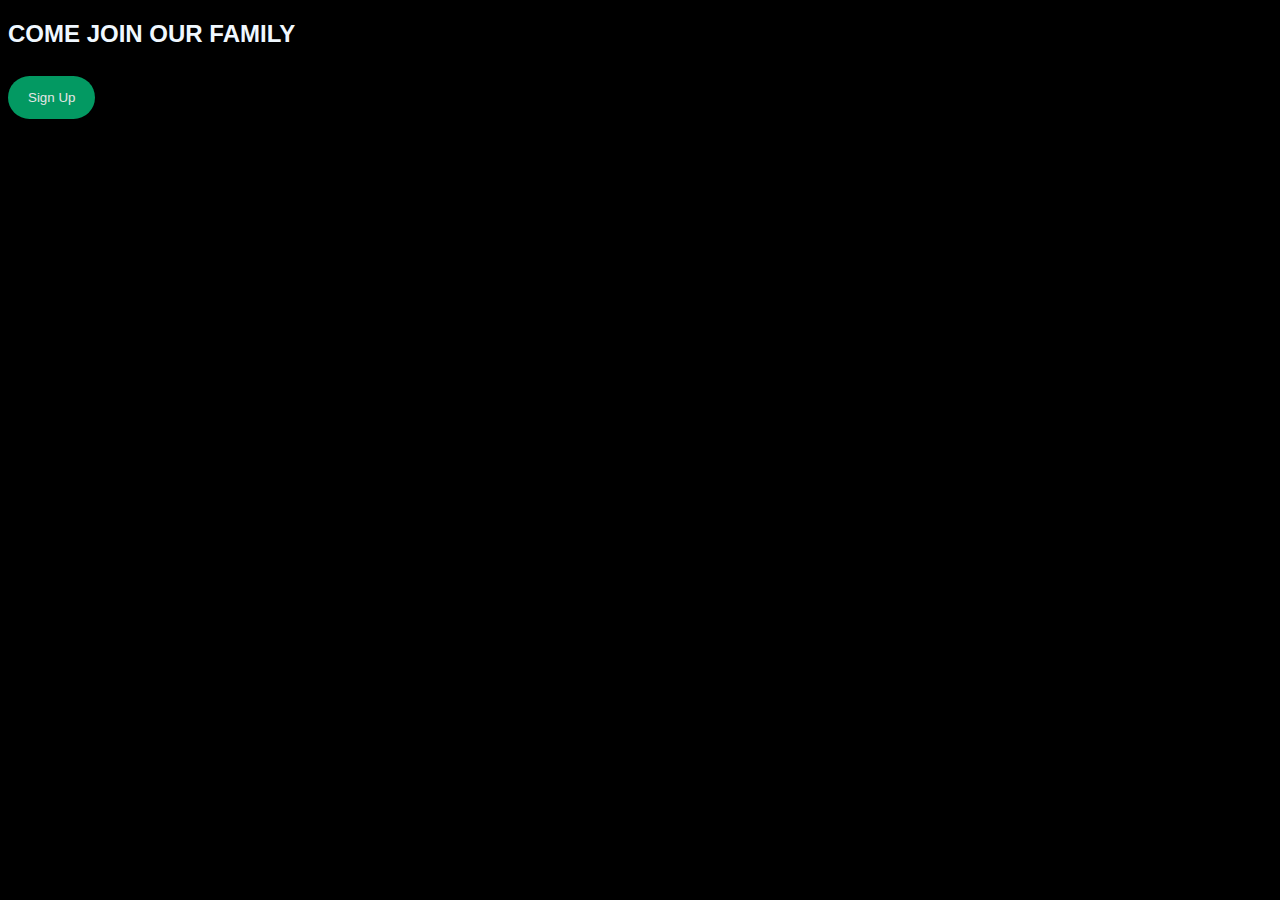
<file: signup.html>
<!DOCTYPE html>
<html>
<style>
body {font-family: Arial, Helvetica, sans-serif;}
* {box-sizing: border-box;}

/* Full-width input fields */
input[type=text], input[type=password] {
  width: 100%;
  padding: 15px;
  margin: 5px 0 22px 0;
  display: inline-block;
  border: none;
  background: #f1f1f1;
}

/* Add a background color when the inputs get focus */
input[type=text]:focus, input[type=password]:focus {
  background-color: #ddd;
  outline: none;
}

/* Set a style for all buttons */
button {
  background-color: #04AA6D;
  color: white;
  padding: 14px 20px;
  margin: 8px 0;
  border: none;
  cursor: pointer;
  width: 100%;
  opacity: 0.9;
}

button:hover {
  opacity:1;
}

/* Extra styles for the cancel button */
.cancelbtn {
  padding: 14px 20px;
  background-color: #f44336;
}

/* Float cancel and signup buttons and add an equal width */
.cancelbtn, .signupbtn {
  float: left;
  width: 50%;
}

/* Add padding to container elements */
.container {
  padding: 16px;
}

/* The Modal (background) */
.modal {
  display: none; /* Hidden by default */
  position: fixed; /* Stay in place */
  z-index: 1; /* Sit on top */
  left: 0;
  top: 0;
  width: 100%; /* Full width */
  height: 100%; /* Full height */
  overflow: auto; /* Enable scroll if needed */
  background-color: #474e5d;
  padding-top: 50px;
}

/* Modal Content/Box */
.modal-content {
  background-color: #fefefe;
  margin: 5% auto 15% auto; /* 5% from the top, 15% from the bottom and centered */
  border: 1px solid #888;
  width: 80%; /* Could be more or less, depending on screen size */
}

/* Style the horizontal ruler */
hr {
  border: 1px solid #f1f1f1;
  margin-bottom: 25px;
}
 
/* The Close Button (x) */
.close {
  position: absolute;
  right: 35px;
  top: 15px;
  font-size: 40px;
  font-weight: bold;
  color: #f1f1f1;
}

.close:hover,
.close:focus {
  color: #f44336;
  cursor: pointer;
}

/* Clear floats */
.clearfix::after {
  content: "";
  clear: both;
  display: table;
}

/* Change styles for cancel button and signup button on extra small screens */
@media screen and (max-width: 300px) {
  .cancelbtn, .signupbtn {
     width: 100%;
  }
}
</style>
<body style="background-color: black;">

 <h2 style="color: aliceblue;">COME JOIN OUR FAMILY</h2>

<button onclick="document.getElementById('id01').style.display='block'" style="width:auto;border-radius: 3rem; ">Sign Up</button> 

 <div style="background: url('https://www.foodiesfeed.com/wp-content/uploads/2023/05/slice-of-lime-under-water.jpg'); background-repeat: no-repeat; background-size: cover;"   id="id01" class="modal">
  <span onclick="document.getElementById('id01').style.display='none'" class="close" title="Close Modal">&times;</span>
  <form class="modal-content" action="/action_page.php"> 
    <div style="background-color: rgba(0, 0, 0, 0.30); box-shadow: 0.3em greenyellow;" class="container">
      <h1>Sign Up</h1>
      <p>Please fill in this form to create an account.</p>
      <hr>
      <label for="email"><b>Email</b></label>
      <input type="text" placeholder="Enter Email" name="email" required>

      <label for="psw"><b>Password</b></label>
      <input type="password" placeholder="Enter Password" name="psw" required>

      <label for="psw-repeat"><b>Repeat Password</b></label>
      <input type="password" placeholder="Repeat Password" name="psw-repeat" required>
      
      <label>
        <input type="checkbox" checked="checked" name="remember" style="margin-bottom:15px"> Remember me
      </label>

      <p>By creating an account you agree to our <a href="#" style="color:dodgerblue">Terms & Privacy</a>.</p>

      <div class="clearfix">
        <button type="button" onclick="document.getElementById('id01').style.display='none'" style="border-radius: 3rem;" class="cancelbtn">Cancel</button>
        <button style="border-radius: 3rem;"  type="submit" class="signupbtn">Sign Up</button>
      </div>
    </div>
  </form>
</div>

<script>
// Get the modal
var modal = document.getElementById('id01');

// When the user clicks anywhere outside of the modal, close it
window.onclick = function(event) {
  if (event.target == modal) {
    modal.style.display = "none";
  }
}
</script>

</body>
</html>
</file>
